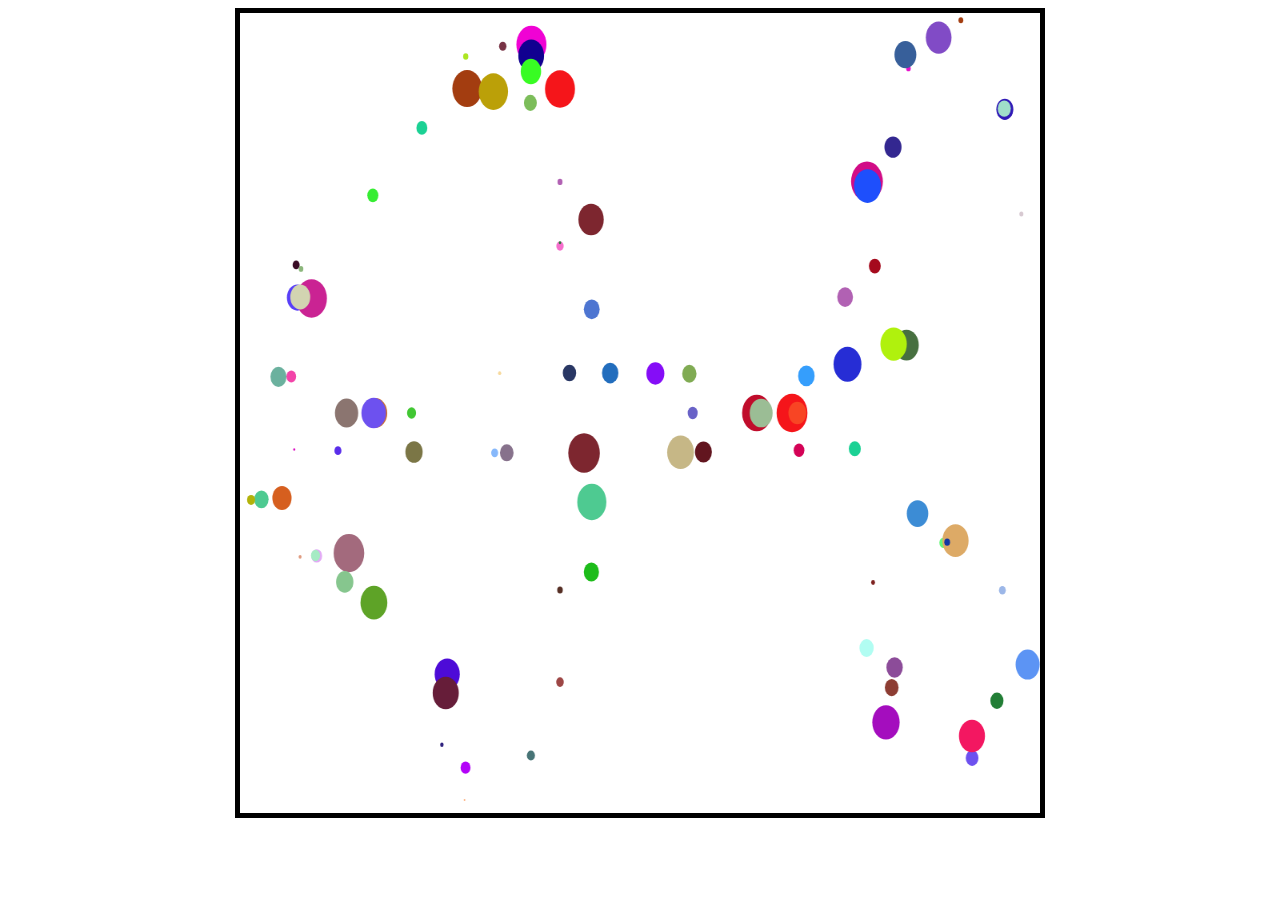
<file: BounceBall/index.html>
<!DOCTYPE html>
<html lang="en">
<head>
    <meta charset="UTF-8">
    <meta http-equiv="X-UA-Compatible" content="IE=edge">
    <meta name="viewport" content="width=device-width, initial-scale=1.0">
    <title>Meme Maker</title>
    <link rel="stylesheet" href="style.css"/>
</head>
<body>
    <canvas></canvas>
    <script src="main.js"></script>
</body>
</html>
</file>
<file: BounceBall/style.css>
canvas {
    width:800px;
    height:800px;
    border:5px solid black;
}

body{
    display : flex;
    justify-content: center;
    align-items:center;
}
</file>
